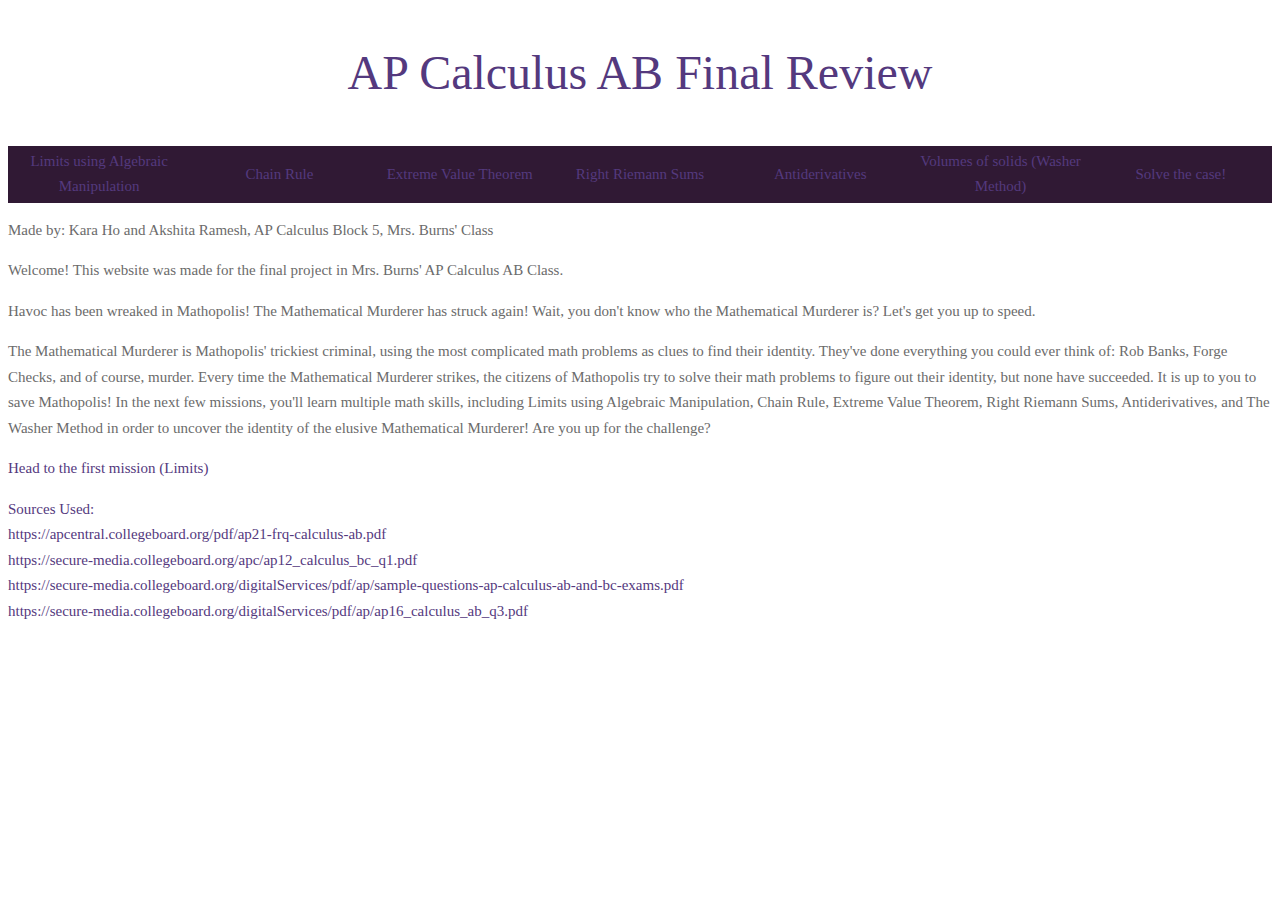
<file: index.html>
<!DOCTYPE html> 
<html> 
  <head> 
    <link rel="stylesheet" href="mystyle.css"> 
    <title> AP Calculus AB Review </title> 
    <h1> AP Calculus AB Final Review </h1> 

    <table> 
    <tr class = 'tab' > 
    <td class = 'item'> <a href="limits.html"> Limits using Algebraic Manipulation </td> 
    <td class = 'item'> <a href="chainrule.html"> Chain Rule </td> 
    <td class = 'item'> <a href="extremevaluetheorem.html"> Extreme Value Theorem </td> 
    <td class = 'item'> <a href="rriemannsum.html"> Right Riemann Sums </td> 
    <td class = 'item'> <a href="antiderivative.html"> Antiderivatives </td> 
    <td class = 'item'> <a href="washermethod.html"> Volumes of solids (Washer Method) </td> 
    <td class = 'item'> <a href="whodunnit.html"> Solve the case! </td> 
    </tr> 
    </table> 

    <p> Made by: Kara Ho and Akshita Ramesh, AP Calculus Block 5, Mrs. Burns' Class </p> 
  </head> 
  
  <body>  
    <p> Welcome! This website was made for the final project in Mrs. Burns' AP Calculus AB Class. </p>
    
    <p> Havoc has been wreaked in Mathopolis! The Mathematical Murderer has struck again! Wait, you don't know who the Mathematical Murderer is? Let's get you up to speed. </p>
    
    <p> The Mathematical Murderer is Mathopolis' trickiest criminal, using the most complicated math problems as clues to find their identity. They've done everything you could
      ever think of: Rob Banks, Forge Checks, and of course, murder. Every time the Mathematical Murderer strikes, the citizens of Mathopolis try to solve their math problems
      to figure out their identity, but none have succeeded. It is up to you to save Mathopolis! In the next few missions, you'll learn multiple math skills, including Limits
      using Algebraic Manipulation, Chain Rule, Extreme Value Theorem, Right Riemann Sums, Antiderivatives, and The Washer Method in order to uncover the identity of the elusive 
      Mathematical Murderer! Are you up for the challenge? </p> 
    
    <p> <a href="limits.html"> Head to the first mission (Limits) </p> 
      
    </p> Sources Used: <br> https://apcentral.collegeboard.org/pdf/ap21-frq-calculus-ab.pdf <br> https://secure-media.collegeboard.org/apc/ap12_calculus_bc_q1.pdf <br>
    https://secure-media.collegeboard.org/digitalServices/pdf/ap/sample-questions-ap-calculus-ab-and-bc-exams.pdf <br> https://secure-media.collegeboard.org/digitalServices/pdf/ap/ap16_calculus_ab_q3.pdf </p>
    
  </body> 
</html>
</file>
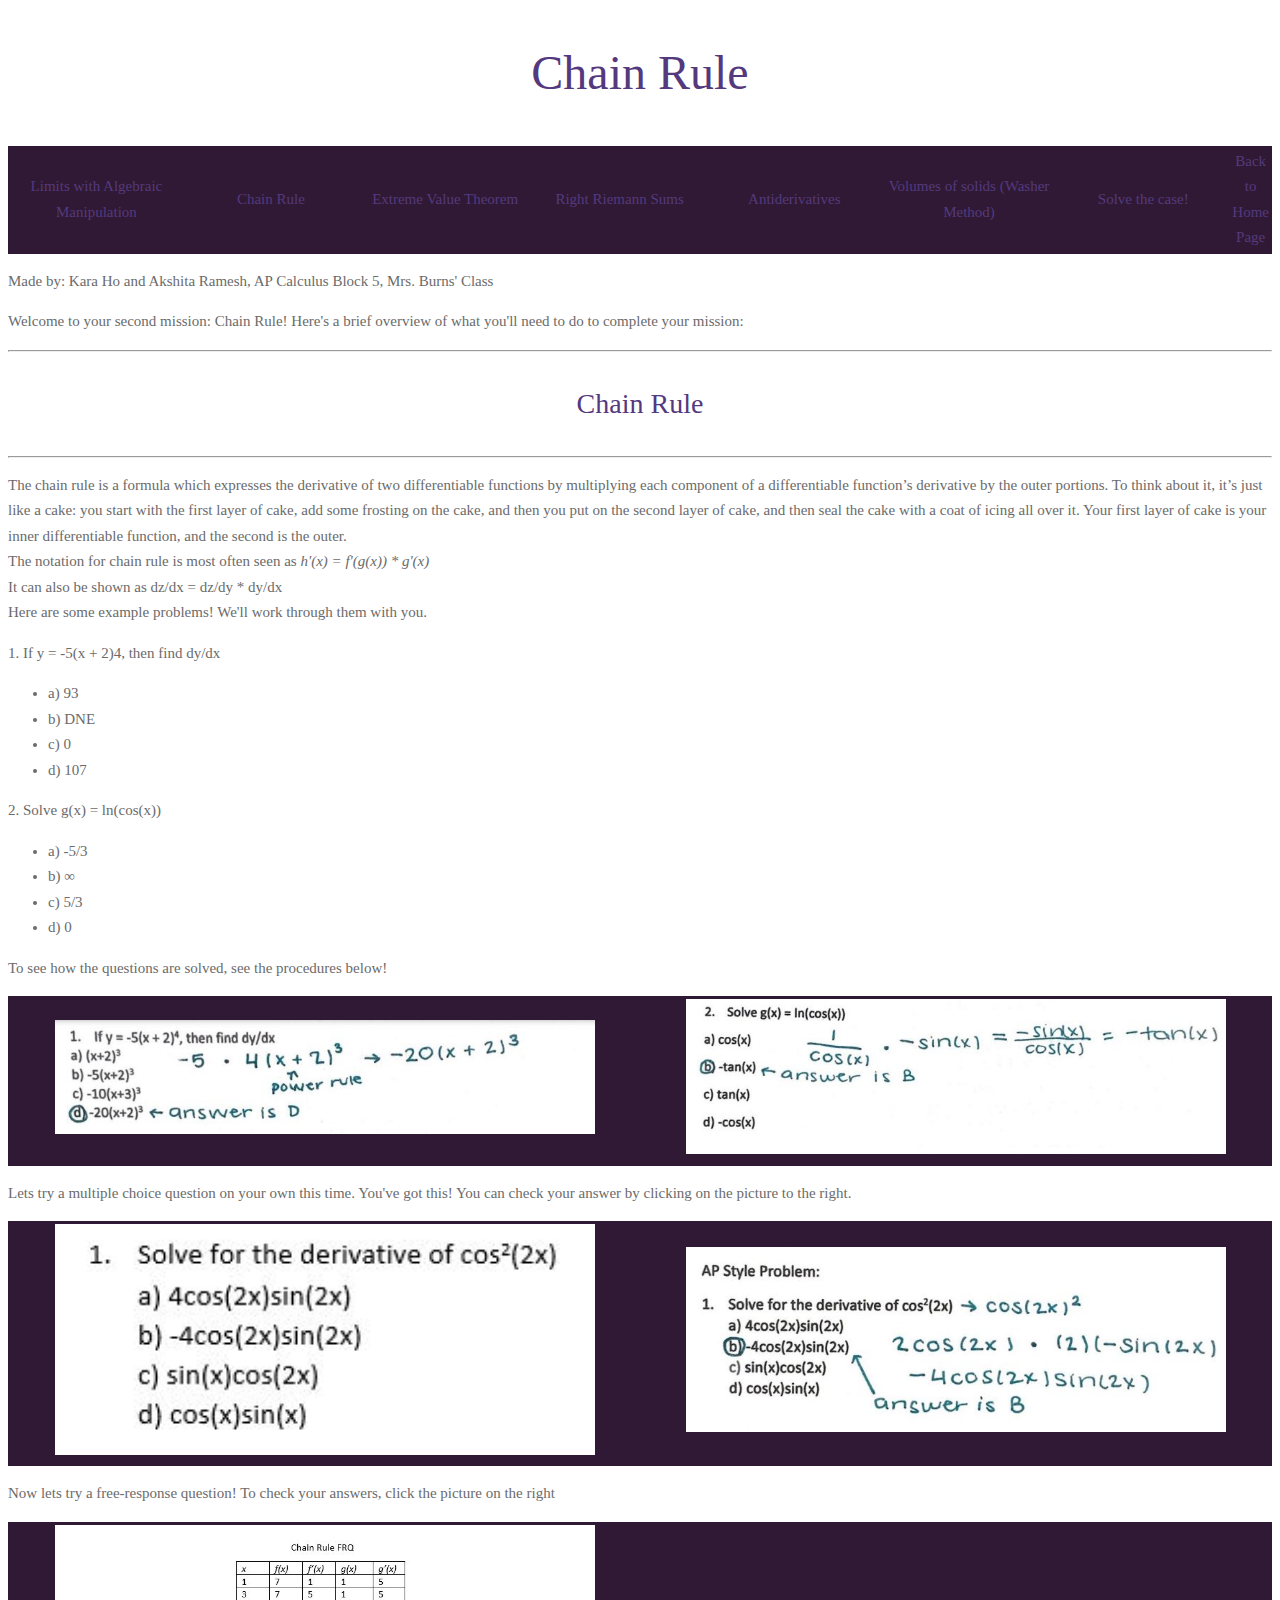
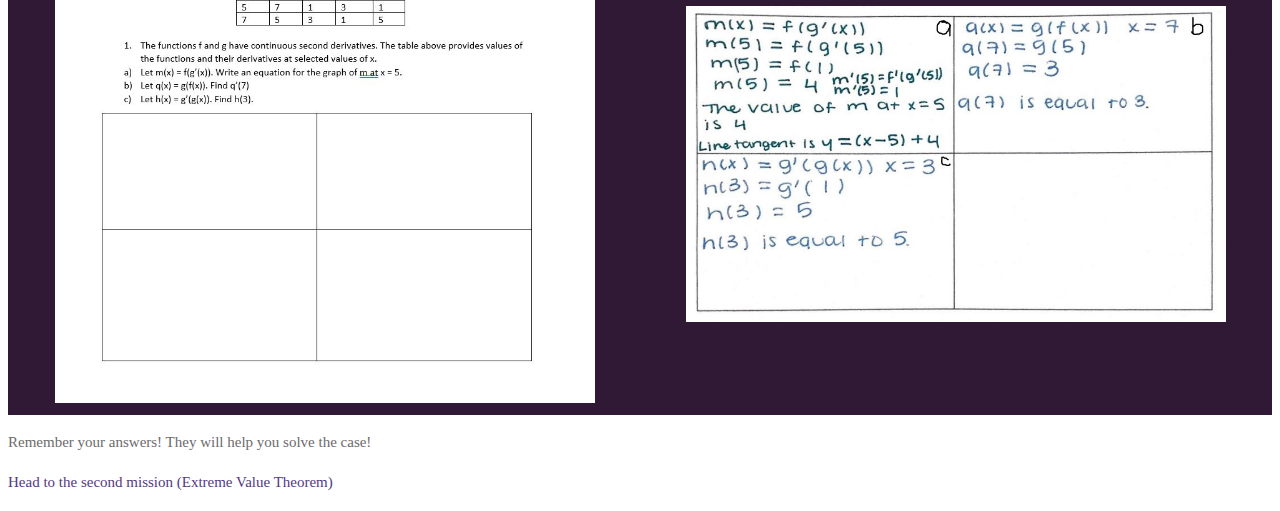
<file: chainrule.html>
<!DOCTYPE html> 
<html> 
  <head> 
    <link rel="stylesheet" href="mystyle.css"> 
    <title> Chain Rule </title> 
    <h1> Chain Rule </h1>

    <table> 
    <tr> 
    <td> <a href="limits.html"> Limits with Algebraic Manipulation </td> 
    <td> <a href="chainrule.html"> Chain Rule </td> 
    <td> <a href="extremevaluetheorem.html"> Extreme Value Theorem </td> 
    <td> <a href="rriemannsum.html"> Right Riemann Sums </td> 
    <td> <a href="antiderivative.html"> Antiderivatives </td> 
    <td> <a href="washermethod.html"> Volumes of solids (Washer Method) </td> 
      <td> <a href="whodunnit.html"> Solve the case! </td> 
      <td> <a href="index.html"> Back to Home Page </td> 
    </tr> 
    </table> 

    <p> Made by: Kara Ho and Akshita Ramesh, AP Calculus Block 5, Mrs. Burns' Class </p> 
  </head> 
  
  <body>  
    <p> Welcome to your second mission: Chain Rule! Here's a brief overview of what you'll need 
      to do to complete your mission: </p>
	  <hr/>
    <h3> Chain Rule </h3> 
	  <hr/>
	  <p> The chain rule is a formula which expresses the derivative of two differentiable functions by multiplying each component of a 
      differentiable function’s derivative by the outer portions. To think about it, it’s just like a cake: you start with the first layer 
      of cake, add some frosting on the cake, and then you put on the second layer of cake, and then seal the cake with a coat of icing 
      all over it. Your first layer of cake is your inner differentiable function, and the second is the outer. <br> The notation for chain rule is most 
      often seen as <i> h'(x) = f'(g(x)) * g'(x) </i> <br> It can also be shown as dz/dx = dz/dy * dy/dx <br> Here are some example problems! We'll work
    through them with you. </p> 
    <p> 1. If y = -5(x + 2)4, then find dy/dx</p> 
	  
         <ul>
  		<li>a) 93 </li>
  		<li>b) DNE </li>
  		<li>c) 0 </li>
		<li> d) 107 </li> 
	</ul>
<p> 2. Solve g(x) = ln(cos(x))  </p> 
 <ul>
  		<li> a) -5/3 </li>
  		<li>b) ∞ </li>
  		<li>c) 5/3 </li>
		<li> d) 0 </li> 
 </ul>

<p> To see how the questions are solved, see the procedures below! </p> 
<table> 
	<td> 
<img src="anschnQ1.jpg" alt="this" width="540" height="758" class="image" id="image" onmouseover="MM_swapImage('image','','back.PNG',1)" onmouseout="MM_swapImgRestore()"> </td> 
	<td> 
<img src="anschnq2.jpg" alt="this" width="540" height="758" class="image" id="image" onmouseover="MM_swapImage('image','','back.PNG',1)" onmouseout="MM_swapImgRestore()"> </td> 
</table> 

<p> Lets try a multiple choice question on your own this time. You've got this! You can check your answer by clicking on the picture to the right.  
<table> 
	<td> 
<img src="chnmcq.JPG" alt="this" width="540" height="758" </td> 
	<td> 
<img src="chnmcqans.jpg" alt="this" width="540" height="758" class="image" id="image" onmouseover="MM_swapImage('image','','back.PNG',1)" onmouseout="MM_swapImgRestore()"> </td> 
</table> 
<p> Now lets try a free-response question! To check your answers, click the picture on the right </p> 
<table> 
	<td> 
<img src="chnfrq.JPG" alt="this" width="540" height="758" </td> 
	<td> 
<img src="chnfrqans.jpg" alt="this" width="540" height="758" class="image" id="image" onmouseover="MM_swapImage('image','','back.PNG',1)" onmouseout="MM_swapImgRestore()"> </td> 
</table> 

</p> Remember your answers! They will help you solve the case! </p> 


    <p> <a href="extremevaluetheorem.html"> Head to the second mission (Extreme Value Theorem) </p> 
	</body> 
</html>
</file>
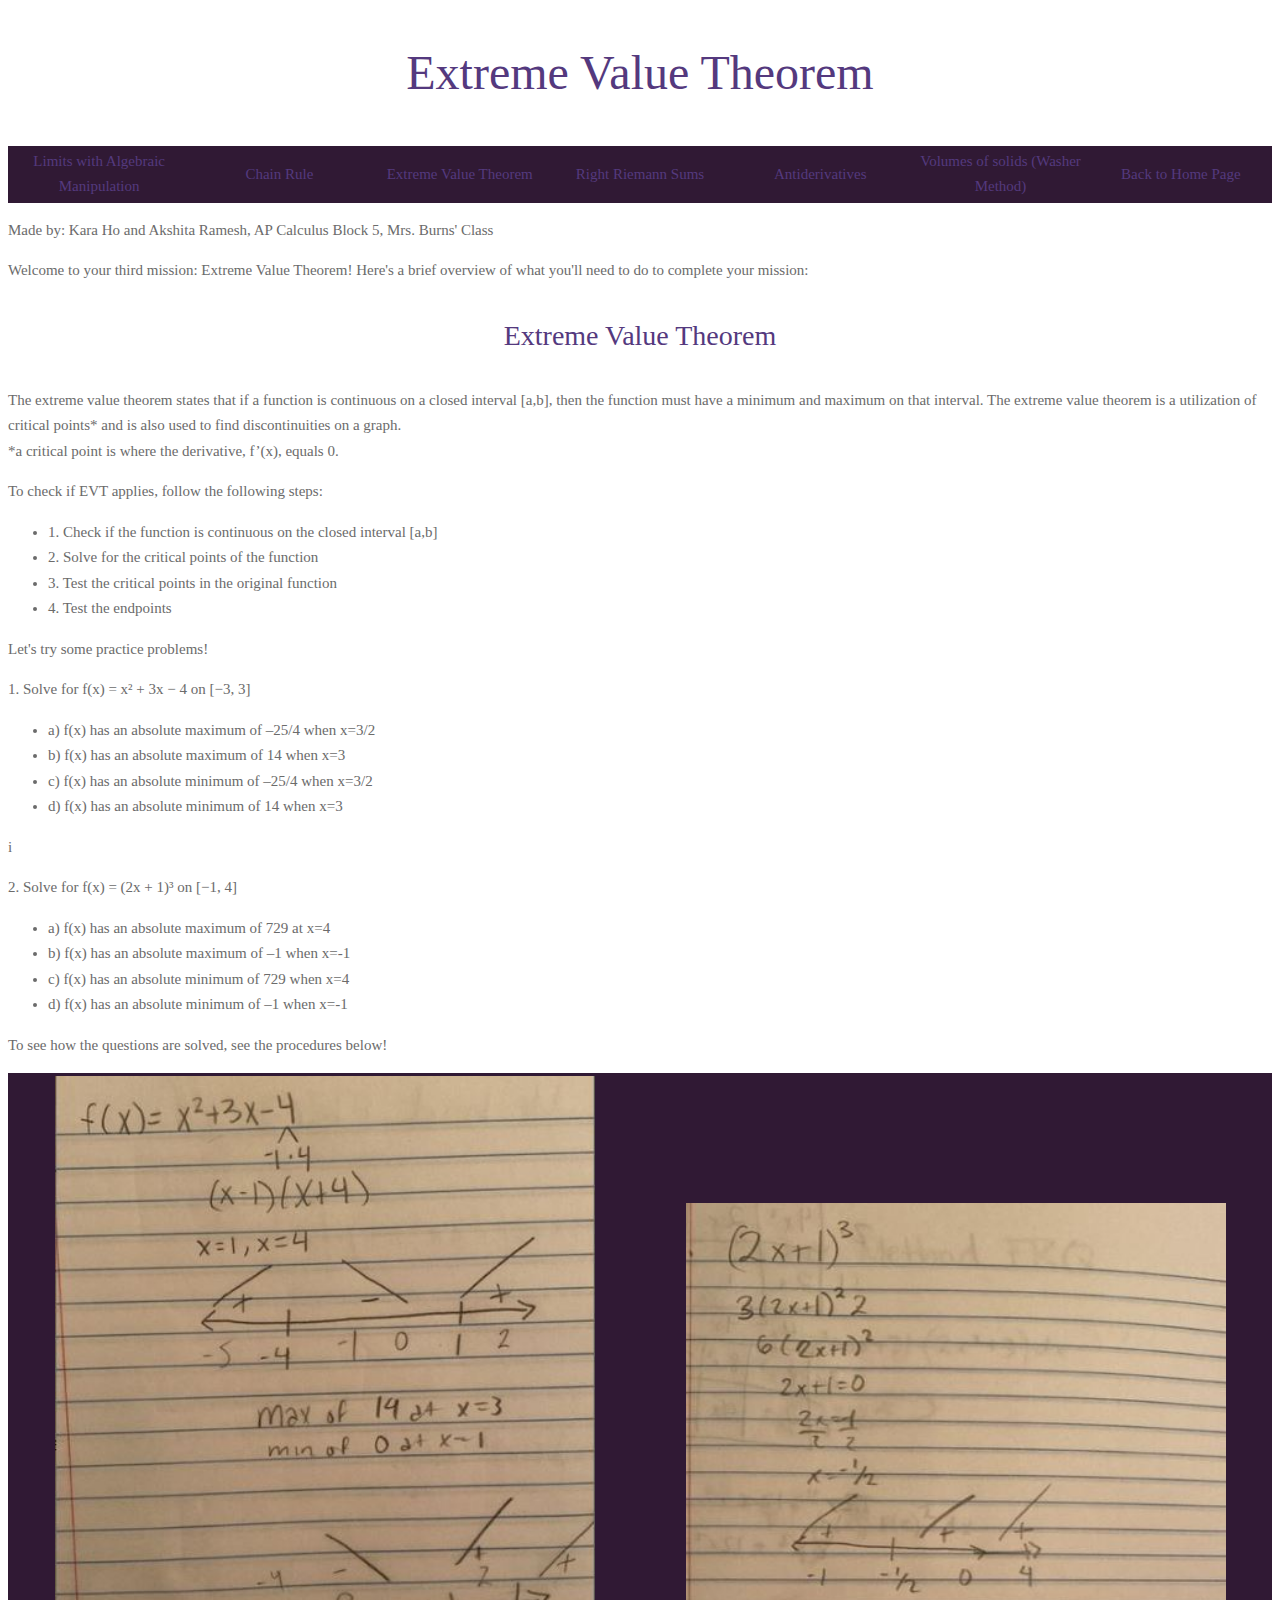
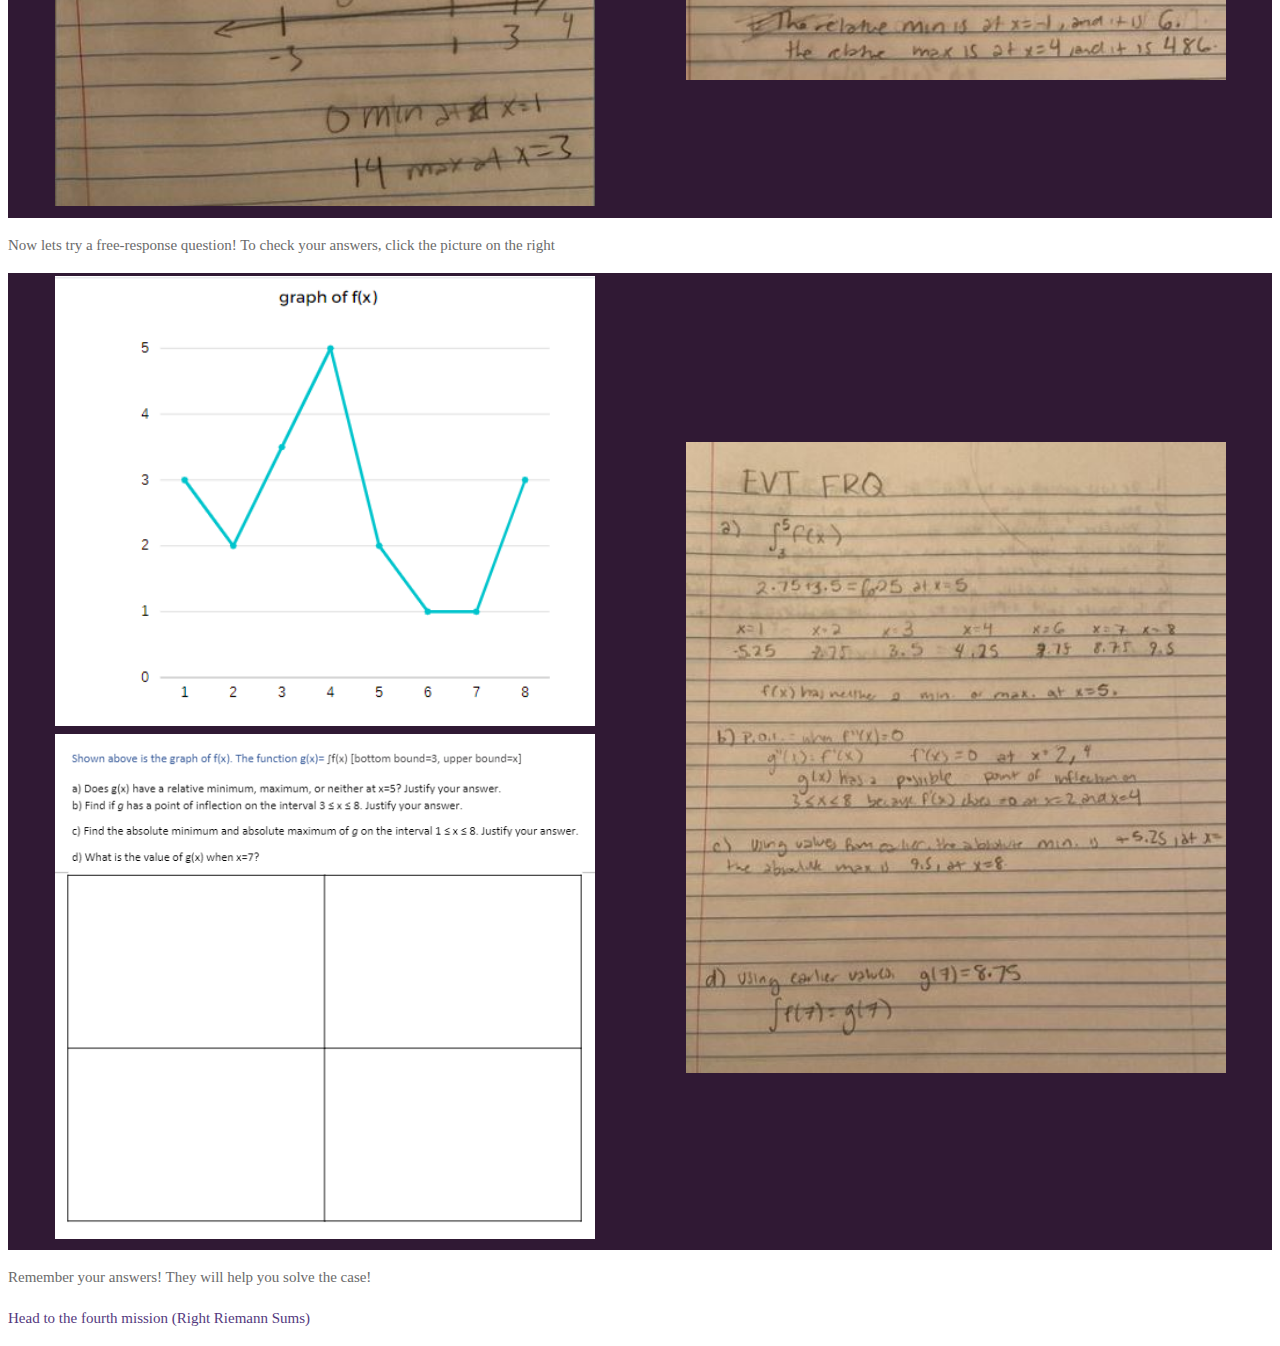
<file: extremevaluetheorem.html>
<!DOCTYPE html> 
<html> 
  <head> 
    <link rel="stylesheet" href="mystyle.css"> 
    <title> Extreme Value Theorem </title> 
    <h1> Extreme Value Theorem </h1>

    <table> 
    <tr> 
    <td> <a href="limits.html"> Limits with Algebraic Manipulation </td> 
    <td> <a href="chainrule.html"> Chain Rule </td> 
    <td> <a href="extremevaluetheorem.html"> Extreme Value Theorem </td> 
    <td> <a href="rriemannsum.html"> Right Riemann Sums </td> 
    <td> <a href="antiderivative.html"> Antiderivatives </td> 
    <td> <a href="washermethod.html"> Volumes of solids (Washer Method) </td> 
      <td> <a href="index.html"> Back to Home Page </td> 
    </tr> 
    </table> 

    <p> Made by: Kara Ho and Akshita Ramesh, AP Calculus Block 5, Mrs. Burns' Class </p> 
  </head> 
  
  <body>  
    <p> Welcome to your third mission: Extreme Value Theorem! Here's a brief overview of what you'll need 
      to do to complete your mission: </p> 
    
     <h3> Extreme Value Theorem </h3> 
	  <p> The extreme value theorem states that if a function is continuous on a closed interval [a,b], then the function 
      must have a minimum and maximum on that interval. The extreme value theorem is a utilization of critical points*
      and is also used to find discontinuities on a graph.  <br> *a critical point is where the derivative, f’(x), equals 0.  </p> 
	          
	  </p> To check if EVT applies, follow the following steps: </p>
    <ul>
  		<li>1. Check if the function is continuous on the closed interval [a,b]  </li>
  		<li>2. Solve for the critical points of the function  </li>
  		<li>3. Test the critical points in the original function </li>
		  <li>4. Test the endpoints </li> 
	</ul>
<p> Let's try some practice problems! </p> 
<p> 1. Solve for f(x) = x² + 3x − 4 on [−3, 3] </p> 
         <ul>
  		<li>a) f(x) has an absolute maximum of –25/4 when x=3/2  </li>
  		<li>b) f(x) has an absolute maximum of 14 when x=3  </li>
  		<li>c) f(x) has an absolute minimum of –25/4 when x=3/2  </li>
		<li> d) f(x) has an absolute minimum of 14 when x=3  </li> 
	</ul>
i 
<p> 2. Solve for f(x) = (2x + 1)³ on [−1, 4] </p> 
 <ul>
  		<li> a) f(x) has an absolute maximum of 729 at x=4 </li>
  		<li> b) f(x) has an absolute maximum of –1 when x=-1 </li>
  		<li> c) f(x) has an absolute minimum of 729 when x=4  </li>
		<li> d) f(x) has an absolute minimum of –1 when x=-1 </li> 
 </ul>

<p> To see how the questions are solved, see the procedures below! </p> 
<table> 
	<td> 
<img src="ansevtQ1.jpg" alt="this" width="540" height="758" class="image" id="image" onmouseover="MM_swapImage('image','','back.PNG',1)" onmouseout="MM_swapImgRestore()"> </td> 
	<td> 
<img src="ansevtq2.jpg" alt="this" width="540" height="758" class="image" id="image" onmouseover="MM_swapImage('image','','back.PNG',1)" onmouseout="MM_swapImgRestore()"> </td> 
</table> 

<p> Now lets try a free-response question! To check your answers, click the picture on the right </p> 
<table> 
	<td> 
<img src="GRAPH.PNG" alt="this" width="540" height="758" </td> 
<img src="evtfrq.PNG" alt="this" width="540" height="758" </td> 
	<td> 
<img src="evtfrqans.jpg" alt="this" width="540" height="758" class="image" id="image" onmouseover="MM_swapImage('image','','back.PNG',1)" onmouseout="MM_swapImgRestore()"> </td> 
</table> 

</p> Remember your answers! They will help you solve the case! </p> 

    <p> <a href="rriemannsum.html"> Head to the fourth mission (Right Riemann Sums) </p> 
  </body> 
</html>
</file>
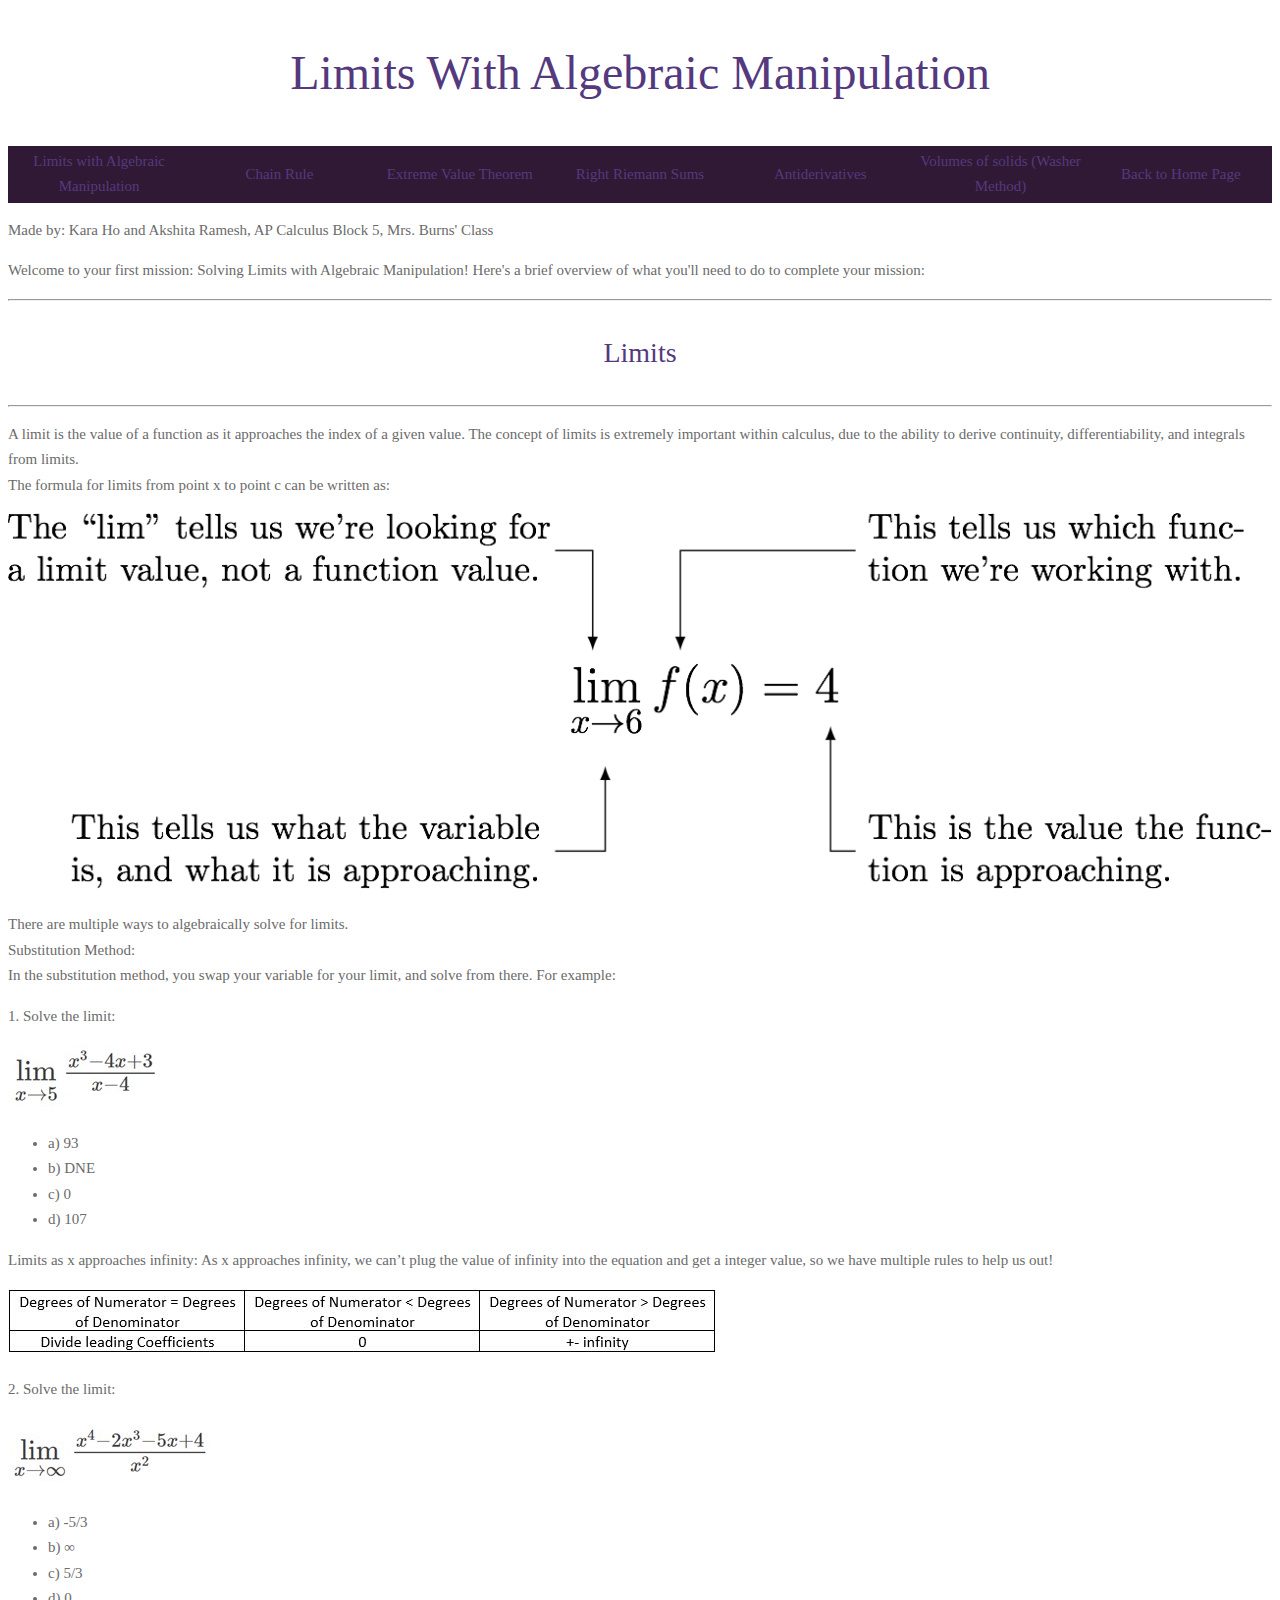
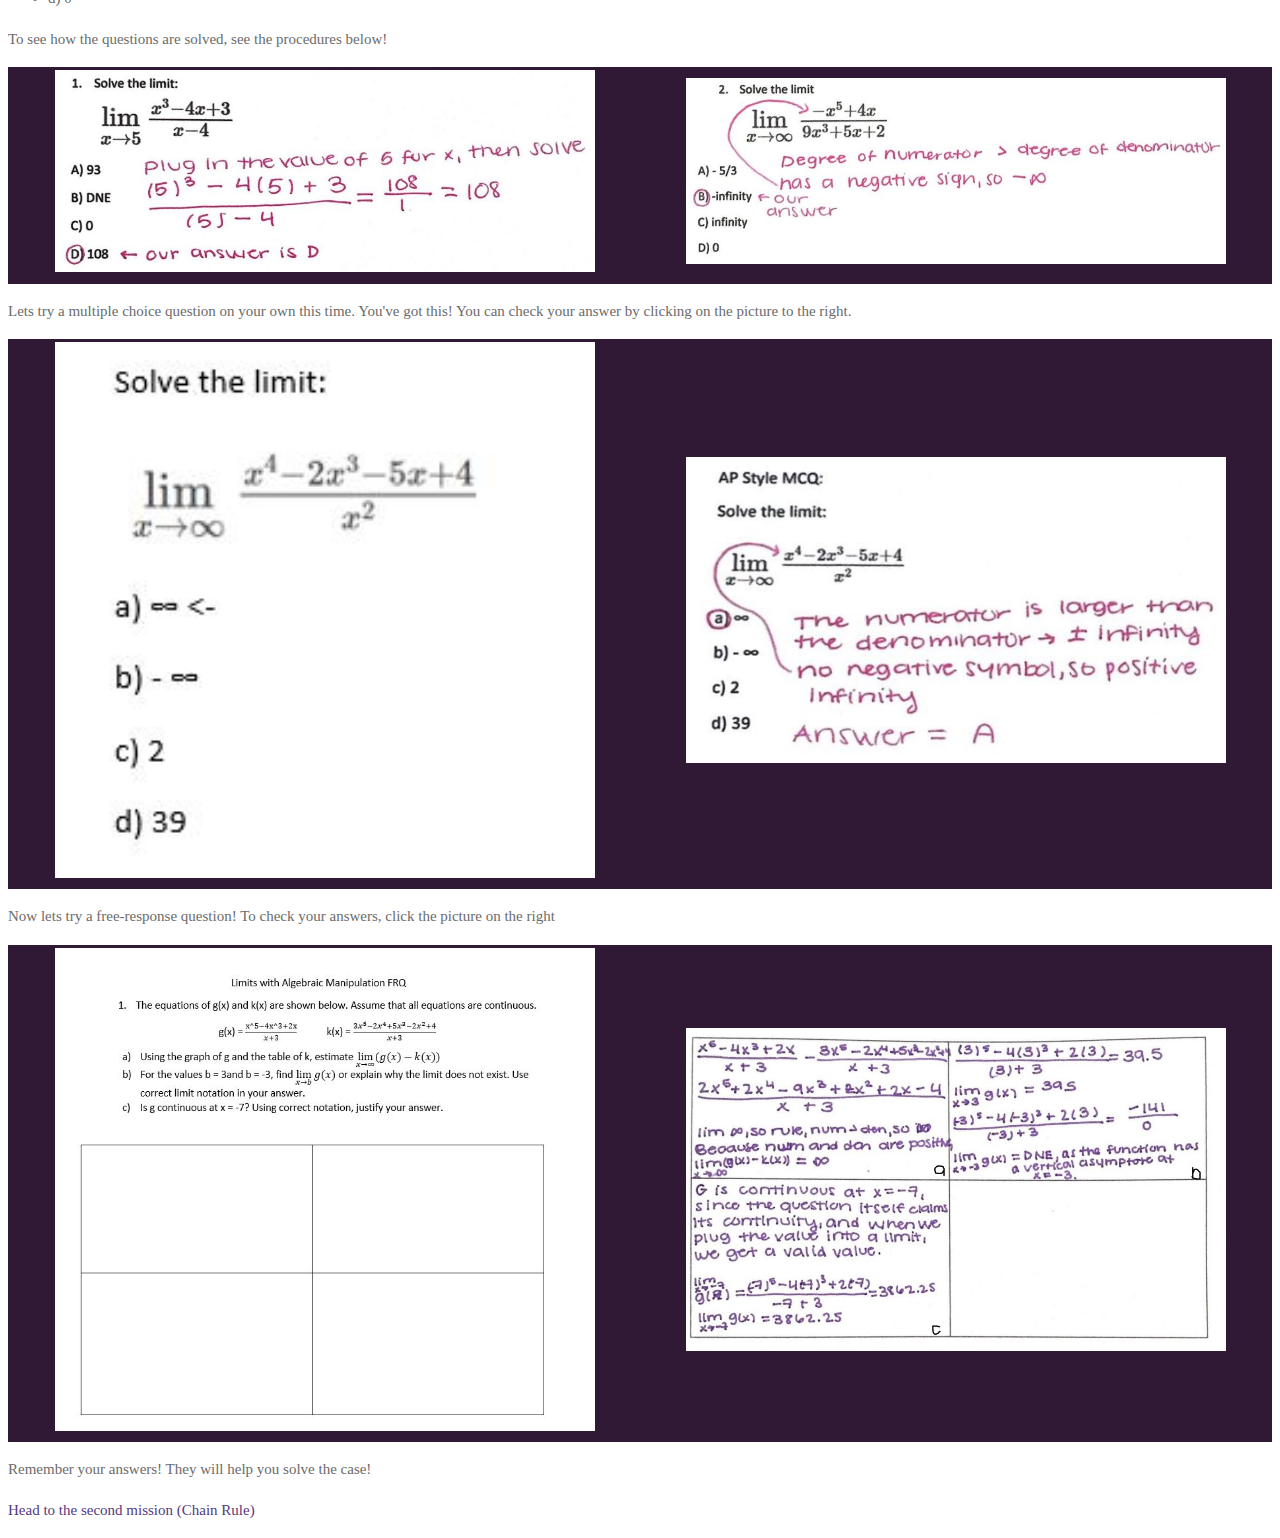
<file: limits.html>
<!DOCTYPE html> 
<html> 
  <head> 
    <link rel="stylesheet" href="mystyle.css"> 
    <title> Limits with Algebraic Manipulation </title> 
    <h1> Limits With Algebraic Manipulation </h1>

    <table> 
    <tr> 
    <td> <a href="limits.html"> Limits with Algebraic Manipulation </td> 
    <td> <a href="chainrule.html"> Chain Rule </td> 
    <td> <a href="extremevaluetheorem.html"> Extreme Value Theorem </td> 
    <td> <a href="rriemannsum.html"> Right Riemann Sums </td> 
    <td> <a href="antiderivative.html"> Antiderivatives </td> 
    <td> <a href="washermethod.html"> Volumes of solids (Washer Method) </td> 
      <td> <a href="index.html"> Back to Home Page </td> 
    </tr> 
    </table> 

    <p> Made by: Kara Ho and Akshita Ramesh, AP Calculus Block 5, Mrs. Burns' Class </p> 
  </head> 
  
  <body>  
    <p> Welcome to your first mission: Solving Limits with Algebraic Manipulation! Here's a brief overview of what you'll need 
      to do to complete your mission: </p> 
	  <hr/>
	  <h3> Limits </h3> 
	  <hr/> 
	  <p> A limit is the value of a function as it approaches the index of a given value. The concept of limits is extremely important within calculus, due to the ability to derive continuity, differentiability, and integrals from limits. <br> 
		  The formula for limits from point x to point c can be written as: </p> 
	          <img src="limnot.png" alt="Limit Notation">
	  </p> There are multiple ways to algebraically solve for limits. <br> 
                  Substitution Method: <br> 
                   In the substitution method, you swap your variable for your limit, and solve from there. For example: </p> 
	  <p> 1. Solve the limit: </p> 
	  <img src="limits_q1.jpg" alt="Problem #1">
         <ul>
  		<li>a) 93 </li>
  		<li>b) DNE </li>
  		<li>c) 0 </li>
		<li> d) 107 </li> 
	</ul>
	  
	  </p> Limits as x approaches infinity:
As x approaches infinity, we can’t plug the value of infinity into the equation and get a integer value, so we have multiple rules to help us out! </p> 
         <img src="chartlimits.jpg" alt="Chart for limits">

<p> 2. Solve the limit: </p> 
 <img src="limmcq.jpg" alt="Problem #2">
 <ul>
  		<li> a) -5/3 </li>
  		<li>b) ∞ </li>
  		<li>c) 5/3 </li>
		<li> d) 0 </li> 
 </ul>

<p> To see how the questions are solved, see the procedures below! </p> 
<table> 
	<td> 
<img src="anslimq1.jpg" alt="this" width="540" height="758" class="image" id="image" onmouseover="MM_swapImage('image','','back.PNG',1)" onmouseout="MM_swapImgRestore()"> </td> 
	<td> 
<img src="anslimq2.jpg" alt="this" width="540" height="758" class="image" id="image" onmouseover="MM_swapImage('image','','back.PNG',1)" onmouseout="MM_swapImgRestore()"> </td> 
</table> 

<p> Lets try a multiple choice question on your own this time. You've got this! You can check your answer by clicking on the picture to the right.  
<table> 
	<td> 
<img src="limmcqact.JPG" alt="this" width="540" height="758" </td> 
	<td> 
<img src="limmcqans.jpg" alt="this" width="540" height="758" class="image" id="image" onmouseover="MM_swapImage('image','','back.PNG',1)" onmouseout="MM_swapImgRestore()"> </td> 
</table> 
<p> Now lets try a free-response question! To check your answers, click the picture on the right </p> 
<table> 
	<td> 
<img src="limfrq.jpg" alt="this" width="540" height="758" </td> 
	<td> 
<img src="limfrqans.jpg" alt="this" width="540" height="758" class="image" id="image" onmouseover="MM_swapImage('image','','back.PNG',1)" onmouseout="MM_swapImgRestore()"> </td> 
</table> 

</p> Remember your answers! They will help you solve the case! </p> 

    <p> <a href="chainrule.html"> Head to the second mission (Chain Rule) </p> 
	</body> 
</html>
</file>
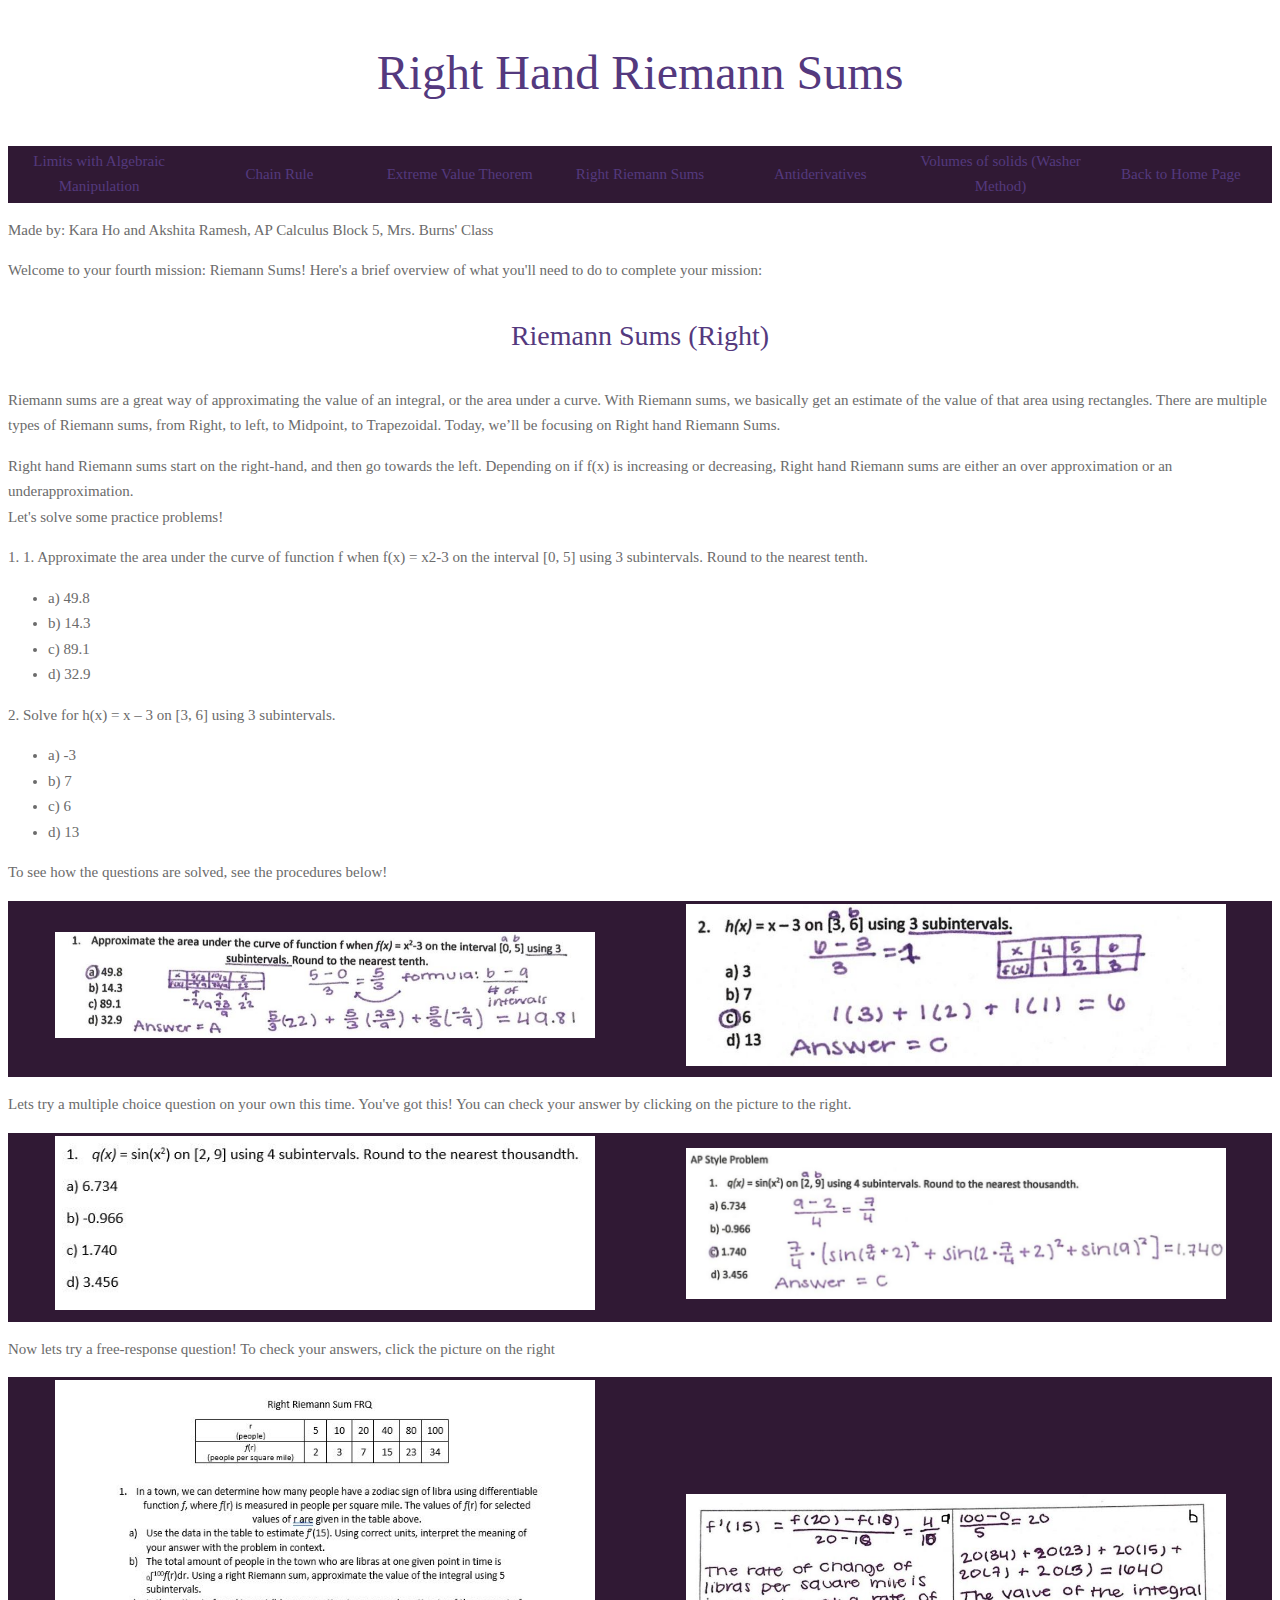
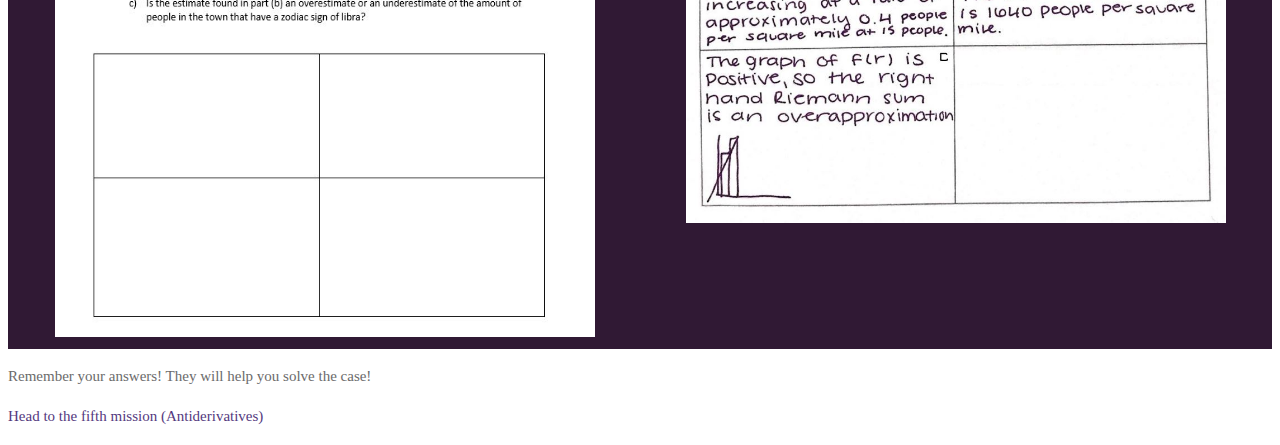
<file: rriemannsum.html>
<!DOCTYPE html> 
<html> 
  <head> 
    <link rel="stylesheet" href="mystyle.css"> 
    <title> Riemann Sums (Right-Hand) </title> 
    <h1> Right Hand Riemann Sums </h1>

    <table> 
    <tr> 
    <td> <a href="limits.html"> Limits with Algebraic Manipulation </td> 
    <td> <a href="chainrule.html"> Chain Rule </td> 
    <td> <a href="extremevaluetheorem.html"> Extreme Value Theorem </td> 
    <td> <a href="rriemannsum.html"> Right Riemann Sums </td> 
    <td> <a href="antiderivative.html"> Antiderivatives </td> 
    <td> <a href="washermethod.html"> Volumes of solids (Washer Method) </td> 
     <td> <a href="index.html"> Back to Home Page </td> 
    </tr> 
    </table> 

    <p> Made by: Kara Ho and Akshita Ramesh, AP Calculus Block 5, Mrs. Burns' Class </p> 
  </head> 
  
  <body>  
    <p> Welcome to your fourth mission: Riemann Sums! Here's a brief overview of what you'll need 
      to do to complete your mission: </p> 
     <h3> Riemann Sums (Right) </h3> 
	  <p> Riemann sums are a great way of approximating the value of an integral, or the area under a curve. With Riemann sums, we basically get an estimate of the value of that area using rectangles. There are multiple types of Riemann sums, from Right, to left, to Midpoint, to Trapezoidal. Today, we’ll be focusing on Right hand Riemann Sums. </p>
	         
	  </p> Right hand Riemann sums start on the right-hand, and then go towards the left. Depending on if f(x) is increasing or decreasing, Right hand Riemann sums are either an over approximation or an underapproximation.   <br> 
                   Let's solve some practice problems! </p> 
	  <p> 1. 1.	Approximate the area under the curve of function f when f(x) = x2-3 on the interval [0, 5] using 3 subintervals. Round to the nearest tenth. </p> 
         <ul>
  		<li>a) 49.8 </li>
  		<li>b) 14.3 </li>
  		<li>c) 89.1 </li>
		<li> d) 32.9 </li> 
	</ul>
	  


<p> 2. Solve for h(x) = x – 3 on [3, 6] using 3 subintervals. </p> 

 <ul>
  		<li> a) -3 </li>
  		<li>b) 7 </li>
  		<li>c) 6 </li>
		<li> d) 13 </li> 
 </ul>

<p> To see how the questions are solved, see the procedures below! </p> 
<table> 
	<td> 
<img src="ansrieQ1.jpg" alt="this" width="540" height="758" class="image" id="image" onmouseover="MM_swapImage('image','','back.PNG',1)" onmouseout="MM_swapImgRestore()"> </td> 
	<td> 
<img src="ansrieq2.jpg" alt="this" width="540" height="758" class="image" id="image" onmouseover="MM_swapImage('image','','back.PNG',1)" onmouseout="MM_swapImgRestore()"> </td> 
</table> 

<p> Lets try a multiple choice question on your own this time. You've got this! You can check your answer by clicking on the picture to the right.  
<table> 
	<td> 
<img src="riemcq.JPG" alt="this" width="540" height="758" </td> 
	<td> 
<img src="riemcqans.jpg" alt="this" width="540" height="758" class="image" id="image" onmouseover="MM_swapImage('image','','back.PNG',1)" onmouseout="MM_swapImgRestore()"> </td> 
</table> 
<p> Now lets try a free-response question! To check your answers, click the picture on the right </p> 
<table> 
	<td> 
<img src="riefrq.JPG" alt="this" width="540" height="758" </td> 
	<td> 
<img src="riefrqans.jpg" alt="this" width="540" height="758" class="image" id="image" onmouseover="MM_swapImage('image','','back.PNG',1)" onmouseout="MM_swapImgRestore()"> </td> 
</table> 

</p> Remember your answers! They will help you solve the case! </p> 

    <p> <a href="antiderivative.html"> Head to the fifth mission (Antiderivatives) </p> 
  </body> 
</html>
</file>
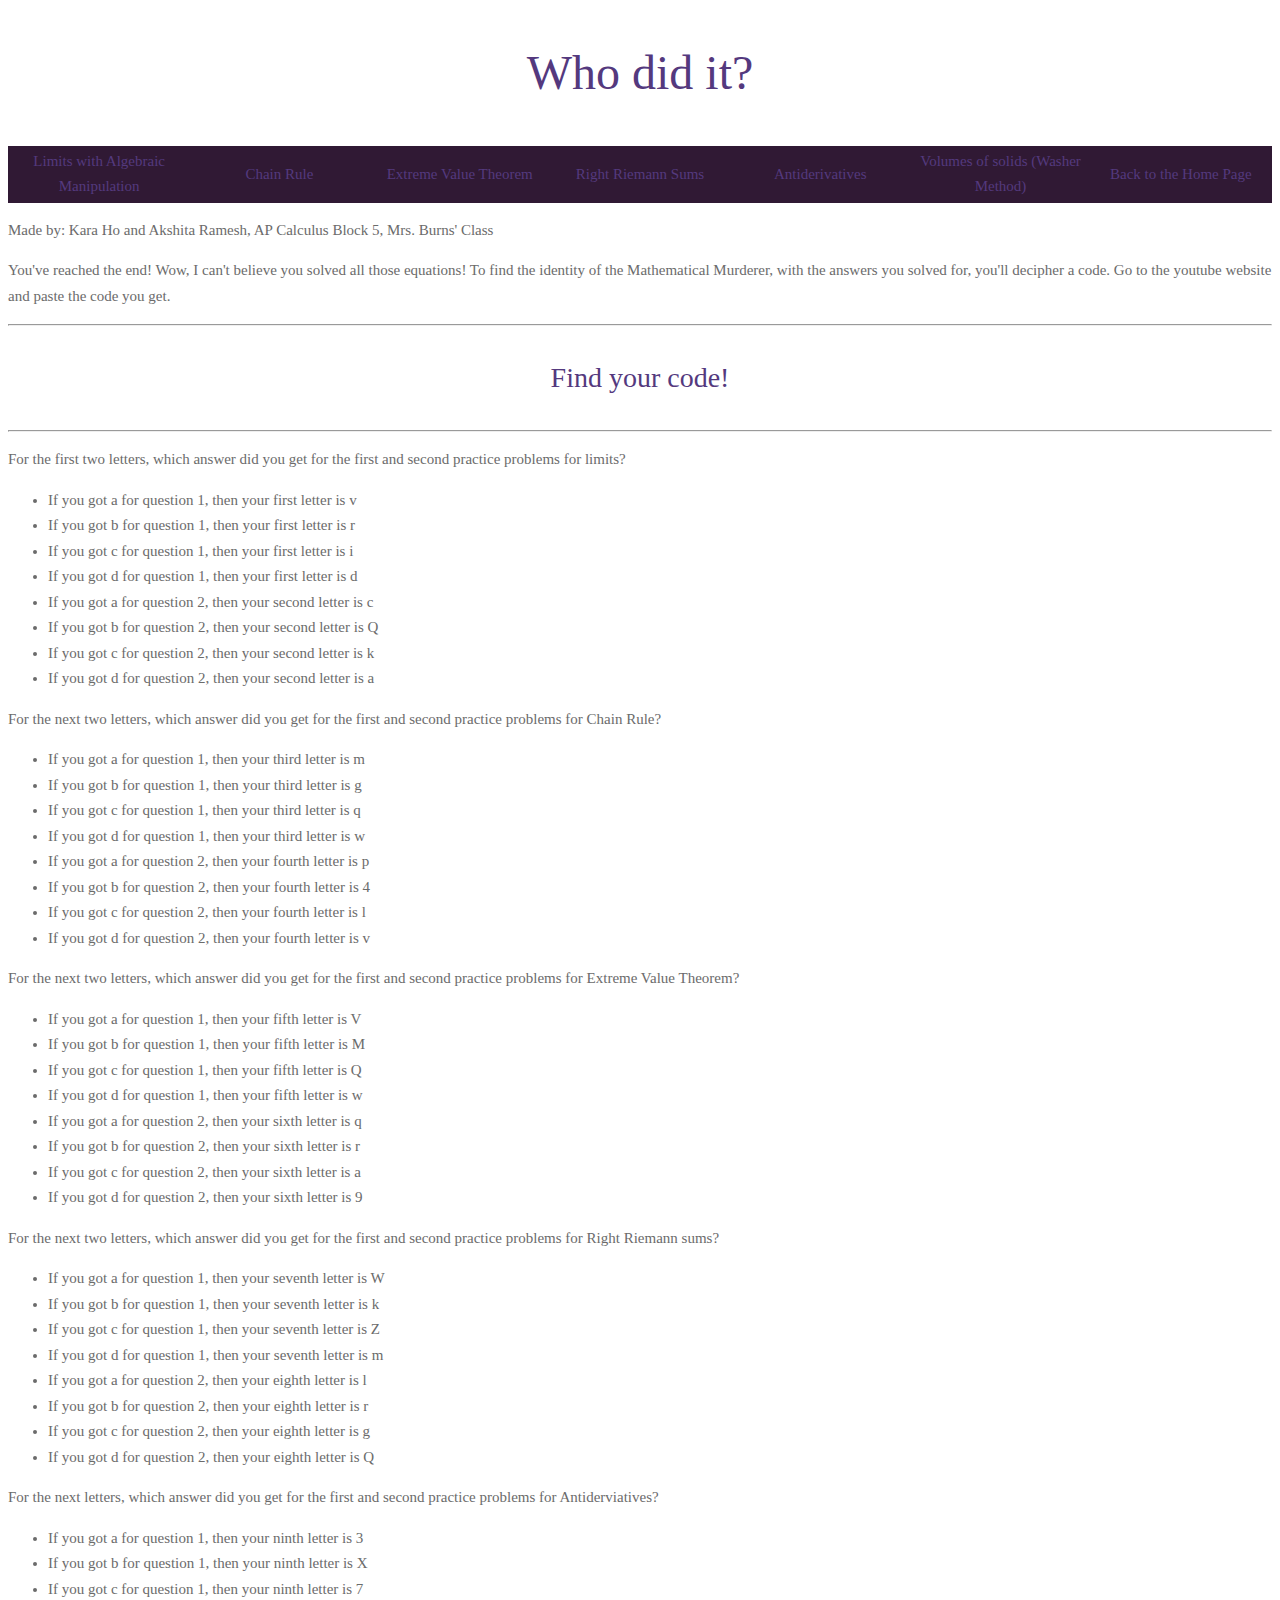
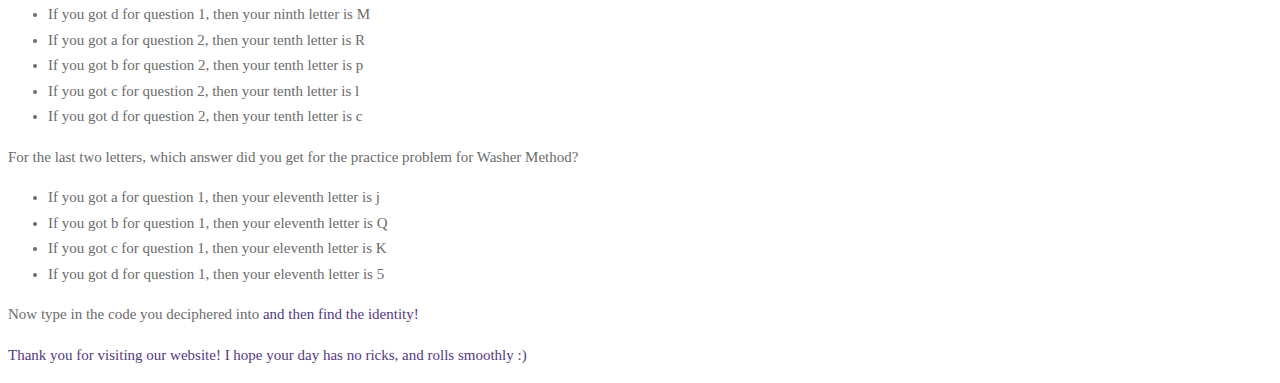
<file: whodunnit.html>
<!DOCTYPE html> 
<html> 
  <head> 
    <link rel="stylesheet" href="mystyle.css"> 
    <title> Who did it? </title> 
    <h1> Who did it? </h1>

    <table> 
    <tr> 
    <td> <a href="limits.html"> Limits with Algebraic Manipulation </td> 
    <td> <a href="chainrule.html"> Chain Rule </td> 
    <td> <a href="extremevaluetheorem.html"> Extreme Value Theorem </td> 
    <td> <a href="rriemannsum.html"> Right Riemann Sums </td> 
    <td> <a href="antiderivative.html"> Antiderivatives </td> 
    <td> <a href="washermethod.html"> Volumes of solids (Washer Method) </td> 
     <td> <a href="index.html"> Back to the Home Page </td>
    </tr> 
    </table> 

    <p> Made by: Kara Ho and Akshita Ramesh, AP Calculus Block 5, Mrs. Burns' Class </p> 
  </head> 
  
  <body>  
    <p> You've reached the end! Wow, I can't believe you solved all those equations! To find the identity of the Mathematical Murderer, with the answers you solved for, 
      you'll decipher a code. Go to the youtube website and paste the code you get. </p>
     <hr/>
    <h3> Find your code! </h3> 
    <hr/>
    <p> For the first two letters, which answer did you get for the first and second practice problems for limits? </p>
    
    <ul>
      <li> If you got a for question 1, then your first letter is v </li>
      <li> If you got b for question 1, then your first letter is r </li>
      <li> If you got c for question 1, then your first letter is i </li>
      <li> If you got d for question 1, then your first letter is d </li>
      <li> If you got a for question 2, then your second letter is c </li>
      <li> If you got b for question 2, then your second letter is Q </li>
      <li> If you got c for question 2, then your second letter is k </li>
      <li> If you got d for question 2, then your second letter is a </li>
     </ul> 
       
     
    <p> For the next two letters, which answer did you get for the first and second practice problems for Chain Rule? </p>
    
    <ul>
      <li> If you got a for question 1, then your third letter is m </li>
      <li> If you got b for question 1, then your third letter is g </li>
      <li> If you got c for question 1, then your third letter is q </li>
      <li> If you got d for question 1, then your third letter is w </li>
      <li> If you got a for question 2, then your fourth letter is p </li>
      <li> If you got b for question 2, then your fourth letter is 4 </li>
      <li> If you got c for question 2, then your fourth letter is l </li>
      <li> If you got d for question 2, then your fourth letter is v </li>
     </ul> 
       
      
    <p> For the next two letters, which answer did you get for the first and second practice problems for Extreme Value Theorem? </p>
    
    <ul>
      <li> If you got a for question 1, then your fifth letter is V </li>
      <li> If you got b for question 1, then your fifth letter is M </li>
      <li> If you got c for question 1, then your fifth letter is Q </li>
      <li> If you got d for question 1, then your fifth letter is w </li>
      <li> If you got a for question 2, then your sixth letter is q </li>
      <li> If you got b for question 2, then your sixth letter is r </li>
      <li> If you got c for question 2, then your sixth letter is a </li>
      <li> If you got d for question 2, then your sixth letter is 9 </li>
     </ul> 
       
        
    <p> For the next two letters, which answer did you get for the first and second practice problems for Right Riemann sums? </p>
    
    <ul>
      <li> If you got a for question 1, then your seventh letter is W </li>
      <li> If you got b for question 1, then your seventh letter is k </li>
      <li> If you got c for question 1, then your seventh letter is Z </li>
      <li> If you got d for question 1, then your seventh letter is m </li>
      <li> If you got a for question 2, then your eighth letter is l </li>
      <li> If you got b for question 2, then your eighth letter is r </li>
      <li> If you got c for question 2, then your eighth letter is g </li>
      <li> If you got d for question 2, then your eighth letter is Q </li>
     </ul> 
       
       
    <p> For the next letters, which answer did you get for the first and second practice problems for Antiderviatives? </p>
    
    <ul>
      <li> If you got a for question 1, then your ninth letter is 3 </li>
      <li> If you got b for question 1, then your ninth letter is X </li>
      <li> If you got c for question 1, then your ninth letter is 7</li>
      <li> If you got d for question 1, then your ninth letter is M</li>
       <li> If you got a for question 2, then your tenth letter is R</li>
      <li> If you got b for question 2, then your tenth letter is p </li>
      <li> If you got c for question 2, then your tenth letter is l </li>
      <li> If you got d for question 2, then your tenth letter is c </li>
     
     </ul> 
       
    <p> For the last two letters, which answer did you get for the practice problem for Washer Method? </p>
    
    <ul>
      <li> If you got a for question 1, then your eleventh letter is j</li>
      <li> If you got b for question 1, then your eleventh letter is Q </li>
      <li> If you got c for question 1, then your eleventh letter is K </li>
      <li> If you got d for question 1, then your eleventh letter is 5</li>
     </ul> 
    
       <p> Now type in the code you deciphered into <a href="https://www.youtube.com"> and then find the identity! </p> 
         
       <p> Thank you for visiting our website! I hope your day has no ricks, and rolls smoothly :) </p> 
  </body> 
</html>
</file>
<file: mystyle.css>
/*
Theme Name: Unite
Theme URI: http://colorlib.com/wp/unite
Author: Colorlib
Author URI: http://colorlib.com/wp/
Description: Unite is a clean, modern and fully responsive WordPress wedding theme built using Bootstrap 3 which makes it optimized for tablets and mobile. It is a highly customizable eCommerce theme with unlimited color variations that can be tweaked via simple yet powerful Theme Options. Theme has a built-in Popular Posts Widget, Infinite Scroll (powered by Jatpack) and translation support. It's now available in German and French. Theme features fancy image slider, SEO friendly structure, logo support, social links and widgetized homepage.  This theme was built to be used for wedding related websites but can be tweaked to be used as any other image-centric blog such as travel. Unite theme now supports WooCommerce to create your own eStore.
Version: 2.0.9
Tested up to: 5.6
Requires PHP: 5.4.0
License: GNU General Public License v2 or later
License URI: http://www.gnu.org/licenses/gpl-2.0.html
Text Domain: unite
Domain Path: /languages/
Tags: one-column, two-columns, right-sidebar, translation-ready, custom-header,  custom-background, custom-colors, custom-menu, featured-images, full-width-template, post-formats, theme-options, threaded-comments, portfolio, photography, e-commerce
This theme, like WordPress, is licensed under the GPL.
Unite is based on Underscores http://underscores.me/, (C) 2012-2015 Automattic, Inc.
*/


/* =Global
----------------------------------------------- */
body {
	color: #6B6B6B;
	word-wrap: break-word;
	line-height: 1.7;
	font-size: 15px;
}

a {
  color: #54397E;
  text-decoration: none;
  -webkit-transition: all 0.2s;
  -moz-transition: all 0.2s;
  -o-transition: all 0.2s;
  transition: all 0.2s;
}

a:hover,
a:focus {
  color: #FFFFFF;
  text-decoration: none;
}

a:focus {
  outline: thin dotted;
  outline: 5px auto -webkit-focus-ring-color;
  outline-offset: -2px;
}

h1, h2, h3, h4, h5, h6, .h1, .h2, .h3, .h4, .h5, .h6 {
	font-weight: 100;
	color: #54397E;
	text-align: center; 
}
h1,
.h1 {
  font-size: 48px;
}

h2,
.h2 {
  font-size: 38px;
}

h3,
.h3 {
  font-size: 28px;
}

h4,
.h4 {
  font-size: 24px;
}

h5,
.h5 {
  font-size: 18px;
}

h6,
.h6 {
  font-size: 16px;
}

img {
	height: auto; /* Make sure images are scaled correctly. */
	max-width: 100%; /* Adhere to container width. */
}
button,
input,
select,
textarea {
	font-size: 100%; /* Corrects font size not being inherited in all browsers */
	margin: 0; /* Addresses margins set differently in IE6/7, F3/4, S5, Chrome */
	vertical-align: baseline; /* Improves appearance and consistency in all browsers */
	*vertical-align: middle; /* Improves appearance and consistency in all browsers */
}

input[type="checkbox"],
input[type="radio"] {
	padding: 0; /* Addresses excess padding in IE8/9 */
}
input[type="search"]::-webkit-search-decoration { /* Corrects inner padding displayed oddly in S5, Chrome on OSX */
	-webkit-appearance: none;
}
button::-moz-focus-inner,
input::-moz-focus-inner { /* Corrects inner padding and border displayed oddly in FF3/4 www.sitepen.com/blog/2008/05/14/the-devils-in-the-details-fixing-dojos-toolbar-buttons/ */
	border: 0;
	padding: 0;
}
input[type="text"],
input[type="email"],
input[type="url"],
input[type="password"],
input[type="search"],
textarea {
	color: #666;
	border: 1px solid #DDD;
	border-radius: 3px;
}
input[type="text"]:focus,
input[type="email"]:focus,
input[type="url"]:focus,
input[type="password"]:focus,
input[type="search"]:focus,
textarea:focus {
	color: #111;
}
input[type="text"],
input[type="email"],
input[type="url"],
input[type="password"],
input[type="search"] {
	padding: 0 0 0 10px;
}
textarea {
	overflow: auto; /* Removes default vertical scrollbar in IE6/7/8/9 */
	padding-left: 3px;
	vertical-align: top; /* Improves readability and alignment in all browsers */
	width: 100%;
}


/* Alignment */
.alignleft {
	display: inline;
	float: left;
	margin-right: 1.5em;
}
.alignright {
	display: inline;
	float: right;
	margin-left: 1.5em;
}
.aligncenter {
	clear: both;
	display: block;
	margin: 0 auto;
}

/* Text meant only for screen readers */
.screen-reader-text {
	clip: rect(1px, 1px, 1px, 1px);
	position: absolute !important;
}

.screen-reader-text:hover,
.screen-reader-text:active,
.screen-reader-text:focus {
	background-color: #f1f1f1;
	border-radius: 3px;
	box-shadow: 0 0 2px 2px rgba(0, 0, 0, 0.6);
	clip: auto !important;
	color: #21759b;
	display: block;
	font-size: 14px;
	font-weight: bold;
	height: auto;
	left: 5px;
	line-height: normal;
	padding: 15px 23px 14px;
	text-decoration: none;
	top: 5px;
	width: auto;
	z-index: 100000; /* Above WP toolbar */
}

/* Clearing */
.clear:before,
.clear:after,
.entry-content:before,
.entry-content:after,
.comment-content:before,
.comment-content:after,
.site-header:before,
.site-header:after,
.site-content:before,
.site-content:after,
.site-footer:before,
.site-footer:after {
	content: '';
	display: table;
}

table {
	width: 100%; 
	background-color: #301934;
	border: none; 
	color: white; 
}

td {
	width: 14%; 
	color: white; 
}

tr {
	text-align: center; 
	background-color: #301934;
	color: white; 
}

.clear:after,
.entry-content:after,
.comment-content:after,
.site-header:after,
.site-content:after,
.site-footer:after {
	clear: both;
}

/* =Content
----------------------------------------------- */

.sticky {
}
.hentry {
	margin: 0 0 1.5em;
}
.byline,
.updated {
	display: none;
}
.single .byline,
.group-blog .byline {
	display: inline;
}
.page-content,
.entry-content,
.entry-summary {
	margin: 1.5em 0 0;
}
.page-links {
	clear: both;
	margin: 0 0 1.5em;
}
@media (max-width: 767px) {
  .pull-left,
  .pull-right {
  	float: none !important;
  }
}

/* =Asides
----------------------------------------------- */

.blog .format-aside .entry-title,
.archive .format-aside .entry-title {
	display: none;
}

/* =Media
----------------------------------------------- */

.page-content img.wp-smiley,
.entry-content img.wp-smiley,
.comment-content img.wp-smiley {
	border: none;
	margin-bottom: 0;
	margin-top: 0;
	padding: 0;
}
.wp-caption {
	border: 1px solid #ccc;
	margin-bottom: 1.5em;
	max-width: 100%;
}
.wp-caption img[class*="wp-image-"] {
	display: block;
}
.wp-caption-text {
	text-align: center;
}
.wp-caption .wp-caption-text {
	margin: 0.8075em 0;
}
.site-main .gallery {
	margin-bottom: 1.5em;
}
.gallery-caption {
}
.site-main .gallery a img {
	border: none;
	height: auto;
	max-width: 90%;
}
.site-main .gallery dd {
	margin: 0;
}
.site-main .gallery-columns-4 .gallery-item {
}
.site-main .gallery-columns-4 .gallery-item img {
}

/* Make sure embeds and iframes fit their containers */
embed,
iframe,
object {
	max-width: 100%;
}

/* =Widgets
----------------------------------------------- */

.widget {
	margin: 0 0 1.5em;
}

/* Make sure select elements fit in widgets */
.widget select {
	max-width: 100%;
}

.widget > ul > li,
li.recentcomments {
	border-bottom: 1px solid #EEE;
	position: relative;
	display: block;
	padding: 10px 15px;
}
.widget ul {
  padding: 10px 10px;
}

.widget-title {
  border-bottom: 1px solid #eee;
}
.widget ul.nav.nav-tabs {
  padding: 0;
}
.tab-content ul li {
  list-style: none;
}


.tab-content .tab-thumb {
  float: left;
  margin-right: 8px;
  padding-top: 5px;
  float: left;
  line-height: 0px;
  width: 60px;
  height: 60px;
}
.tab-content li {
  overflow: hidden;
  list-style: none;
  border-bottom: 1px solid #f0f0f0;
  margin: 0 0 8px;
  padding: 0 0 6px;
}
.tab-content .tab-entry {
	display: block;
}
.tab-content > .active {
  border: 1px solid #DDD;
  border-top: none;
}
.tab-content ul li:last-child {
  border-bottom: 0;
  margin-bottom: 0;
  padding-bottom: 0;
}
.tab-content .tab-entry {
  font-weight: 600;
  font-size: 14px
}
.tab-comment {
  font-size: 18px;
  padding: 0 10px;
}
.nav-tabs > li > a {
  border-bottom-color: transparent;
  text-transform: uppercase;
}
.tab-content i {
    font-size: 12px;
}
.tab-thumb.thumbnail {
    margin-bottom: 5px;
}
.tab-content #messages li:before {
  content: '\f0e5';
  font-family:'Alegreya Sans SC';
  float: left;
  padding-right: 10px;
  font-size: 20px;
  color: #54397E;
}
.btn-primary, .label-primary {
	background-color: #54397E;
	border-color: #54397E;
}

.label-primary[href]:hover,
.label-primary[href]:focus,
.btn-primary:hover,
.btn-primary:focus,
.btn-primary:active,
.btn-primary.active,
#image-navigation .nav-previous a:hover,
#image-navigation .nav-previous a:focus,
#image-navigation .nav-next a:hover,
#image-navigation .nav-next a:focus {
	background-color: #4b3371;
	border-color: #4b3371;
}
.widget .input-group {
    width: 110%;
}
/* =Infinite Scroll
----------------------------------------------- */

/* Globally hidden elements when Infinite Scroll is supported and in use. */
.infinite-scroll .paging-navigation, /* Older / Newer Posts Navigation (always hidden) */
.infinite-scroll.neverending .site-footer { /* Theme Footer (when set to scrolling) */
	display: none;
}

/* When Infinite Scroll has reached its end we need to re-display elements that were hidden (via .neverending) before */
.infinity-end.neverending .site-footer {
	display: block;
}
#infinite-handle span {
  display: block;
  text-align: center;
  font-size: 18px !important;
  margin-bottom: 20px;
  border-radius: 4px !important;
  padding: 12px !important;
  background: transparent !important;
  border: 1px solid #DDD;
  color: #54397E !important;
	-webkit-transition: all 0.2s;
	   -moz-transition: all 0.2s;
	     -o-transition: all 0.2s;
	        transition: all 0.2s;
}
#infinite-handle span:hover,
#infinite-handle span:focus-within {
  background-color: #54397E !important;
  color: #fff !important;
}
/* =Custom Styles
----------------------------------------------- */
.site-branding {
  margin-top: 20px;
  margin-bottom: 20px;
}
.site-description {
  color: #777;
  font-weight: 200;
  font-size: 16px;
}
.page-template-page-homepage-php .carousel {
	margin-top: -20px;
	margin-bottom: 20px;
}

/* =Navigation
----------------------------------------------- */

.site-main [class*="navigation"] a,
.more-link {
	border: 1px solid #DDD;
	padding: 6px 12px;
	border-radius: 4px;
	display: block;
}
.site-main [class*="navigation"] a:hover,
.site-main [class*="navigation"] a:focus,
.more-link:hover,
.more-link:focus {
  color: #fff;
  background: #54397E;
  text-decoration: none;
}
.more-link {
  float: right;
  margin: 10px 0;
}
.site-main [class*="navigation"] {
	margin: 0 0 1.5em;
	overflow: hidden;
}
[class*="navigation"] .nav-previous {
	float: left;
}
[class*="navigation"] .nav-next {
	float: right;
	text-align: right;
}
.navbar.navbar-default {
  background-color: #54397E;
  font-weight: 200;
}
.navbar-default .navbar-nav > li > a {
  color: #fff;
  border-right: 1px solid rgba(0,0,0,.2);
	box-shadow: 1px 0 0 rgba(255, 255, 255, 0.10);
}
.navbar-default .navbar-nav > .open > a,
.navbar-default .navbar-nav > .open > a:hover,
.navbar-default .navbar-nav > .open > a:focus {
	border-right: 1px solid rgba(0,0,0,.2);
	border-left: none;
}
.navbar {
	border-radius: 0;
}
.navbar-default {
	border: none;
}
.navbar-default .navbar-nav > .active > a,
.navbar-default .navbar-nav > .active > a:hover,
.navbar-default .navbar-nav > .active > a:focus,
.navbar-default .navbar-nav > li > a:hover,
.navbar-default .navbar-nav > li > a:focus,
.navbar-default .navbar-nav > .open > a,
.navbar-default .navbar-nav > .open > a:hover,
.navbar-default .navbar-nav > .open > a:focus,
.dropdown-menu > li > a:hover,
.dropdown-menu > li > a:focus,
.navbar-default .navbar-nav .open .dropdown-menu > li > a:hover,
.navbar-default .navbar-nav .open .dropdown-menu > li > a:focus {
  color: #fff;
  background-color: rgba(0, 0, 0, 0.1);
}
.navbar-default .navbar-nav .open .dropdown-menu > li > a {
	color: #fff;
}
.nav .open > a, .nav .open > a:hover, .nav .open > a:focus {
	border-left: 1px solid rgba(0, 0, 0, 0.1);
}
.dropdown-menu > li > a {
	padding: 18px 20px;
	color: #fff;
}
.dropdown-menu,
.dropdown-menu > .active > a, .dropdown-menu > .active > a:hover, .dropdown-menu > .active > a:focus {
	background-color: #54397E;
	border: none;
}
.dropdown-menu .divider {
	background-color: rgba(0, 0, 0, 0.1);
}

.navbar-nav li:focus-within .dropdown-menu {
	visibility: visible;
}

.navbar-nav > li > .dropdown-menu {
	padding: 0;
}
.navbar-nav > li > a {
	padding-top: 18px;
	padding-bottom: 18px;
}

.navbar-default .navbar-toggle:hover,
.navbar-default .navbar-toggle:focus {
  background-color: transparent;
}

/* =Comments
----------------------------------------------- */

.comment-content a {
	word-wrap: break-word;
}
.bypostauthor {
}

#respond {
	background-color: transparent!important;
	box-shadow: none!important;
	padding: 0px!important;
}

#respond > p, #respond p.comment-notes, p.logged-in-as {
	margin-bottom: 10px;
}

p.logged-in-as {
	padding-bottom: 0px;
}

.comment-list {
	margin-bottom: 40px!important;
	margin-left: 0px!important;
	padding-left: 0;
}

.comment-list li {
	list-style: none!important;
}

.comment .comment-body {
	background-color: #ffffff;
  margin: 0;
  overflow: hidden;
  padding: 25px;
  margin-top: 2em;
  padding-left: 116px;
  position: relative;
  border: 1px solid rgba(0, 0, 0, 0);
  border-color: #eee;
  border-radius: 4px;
}

.comment-list .children {
	margin-left: 0px!important;
	padding-left: 40px;
	border-left: 1px solid #EEE;
	background-repeat: no-repeat;
	background-position: left 20px;
}

.comment-list li.comment > div img.avatar {
	position: absolute;
	left: 29px;
	top: 29px;
}

#comment-form-title {
  font-size: 24px;
  padding-bottom: 10px;
}
.vcard .avatar {
  position: absolute;
  left: 29px;
  top: 29px;
}
.comment-metadata {
  font-size: 11px;
  line-height: 16px;
  margin-bottom: 10px;
}
.comment-reply-link {
  float: right;
}
.form-allowed-tags code {
  word-wrap: break-word;
  white-space: inherit;
}
.comment-respond label {
  display: block;
  font-weight: normal;
}
.comment-respond .required {
  color: #C7254E;
}
/* =Post styling
----------------------------------------------- */
.entry-meta a {
	font-size: 12px;
}
#main .page-header {
  margin-top: 0;
}
.entry-meta {
  text-transform: uppercase;
}
.entry-meta a {
  color: #6B6B6B;
}
.entry-meta .fa {
  font-size: 16px;
  margin-right: 3px;
  color: #54397E;
}
.entry-meta span {
  margin-right: 10px;
}
.entry-title {
  font-size: 52px;
  font-weight: 100;
  color: #54397E;
}
.btn.btn-primary.read-more {
  float: right;
  border: 1px solid #DDD;
  color: #54397E;
  background-color: transparent;
}
.btn.btn-primary.read-more:hover,
.btn.btn-primary.read-more:focus {
	color: #FFF;
  background-color: #54397E;
}
.search .more-link {
    display: none;
}
hr.section-divider {
  height: 1px;
  background: #EEE;
  position: relative;
  overflow: visible;
  z-index: 100;
  margin-top: 70px;
  margin-bottom: 70px;
}

hr.section-divider:after {
  z-index: 10000;
  content: "\f004";
  font-family: FontAwesome;
  color: #54397E;
  position: absolute;
  top: -23px;
  left: 50%;
  right: 50%;
  width: 40px;
  height: 30px;
  margin-left: -20px;
  font-size: 30px;
}
.entry-content {
	margin: 0;
}
/* =Attachment styling
----------------------------------------------- */
#image-navigation .nav-previous a,
#image-navigation .nav-next a{
  padding: 5px 20px;
  border: 1px solid #DDD;
  border-radius: 4px;
  display: block;
}
#image-navigation .nav-previous a:hover,
#image-navigation .nav-previous a:hover,
#image-navigation .nav-next a:hover,
#image-navigation .nav-next a:focus {
  background-color: #54397E;
  color: #fff;
}
#image-navigation .nav-previous,
#image-navigation .nav-next {
  margin: 10px 0;
}

/* =Footer
----------------------------------------------- */

.footer-nav.nav > li {
  position: relative;
  display: inline-block;
}
.footer-nav.nav {
	float: left;
	margin-bottom: 2px;
}
.copyright {
  margin-top: 10px;
  float: right;
  text-align: right;
}
#colophon {
  background-color: #54397E;
  padding: 10px 0;
  margin-top: 20px;
}
.site-info a {
  color: #eee;
}
.site-info a:hover,
.site-info a:focus {
	color: #999;
}
.site-info {
  color: #999;
  font-size: 12px;
}
.footer-nav.nav > li > a:hover,
.footer-nav.nav > li > a:focus {
  background-color: transparent;
}

@media (max-width: 767px) {
	.site-info, .copyright {
	  text-align: center;
	}
	.footer-nav.nav, .copyright {
		float: none;
	}
	.carousel-caption {
		display: none;
	}
}


/* =Social icons
----------------------------------------------- */

#social {
  float: right;
  top: 55px;
  position: relative;
}
.widget #social {
  float: none;
  top: 0;
}

@media (min-width: 992px) {
	#social {
		float: right;
		top: 55px;
		position: relative;
	}
        .widget #social {
            float: none;
            top: 0;
        }
}

@media (max-width: 992px) {
	.site-branding {
		text-align: center;
	}
	#social {
		top: 0;
		float: none;
		text-align: center;
	}
        .side-pull-left .main-content-inner, .side-pull-right .main-content-inner{
          float: none;
        }
}

/* =Slider
----------------------------------------------- */
.carousel-caption h4 {
	background: #54397e;
  background: rgba(84, 57, 126,0.7);
  padding: 15px;
  color: #fff;
  max-width: 55%;
  margin-bottom: 4px;
}
.carousel-caption {
  left: 20px;
  text-align: left;
  padding-bottom: 20px;
}
.carousel-caption p {
	background: #555;
  background: rgba(0, 0, 0,0.5);
  padding: 15px;
  max-width: 50%;
}
.carousel {
  margin-bottom: 20px;
}
@media screen and (min-width: 768px) {
  .carousel-indicators {
    bottom: 5px;
  }
}

/* =WooCommerce styling
----------------------------------------------- */

#shipping_method_0_free_shipping,
#shipping_method_0_international_delivery,
#shipping_method_0_flat_rate {
    margin-right: 30px;
}

body label,
body .label {
    color: #6B6B6B;
}

/* Layout */
.side-pull-left #primary{
    float: left;
}
.side-pull-right #primary{
    float: right;
}
.no-sidebar #secondary, .full-width #secondary{
    display: none;
}
.no-sidebar #primary{
    float: none;
    margin: 0 auto;
}
.full-width #primary{
    width: 100%;
}
</file>
